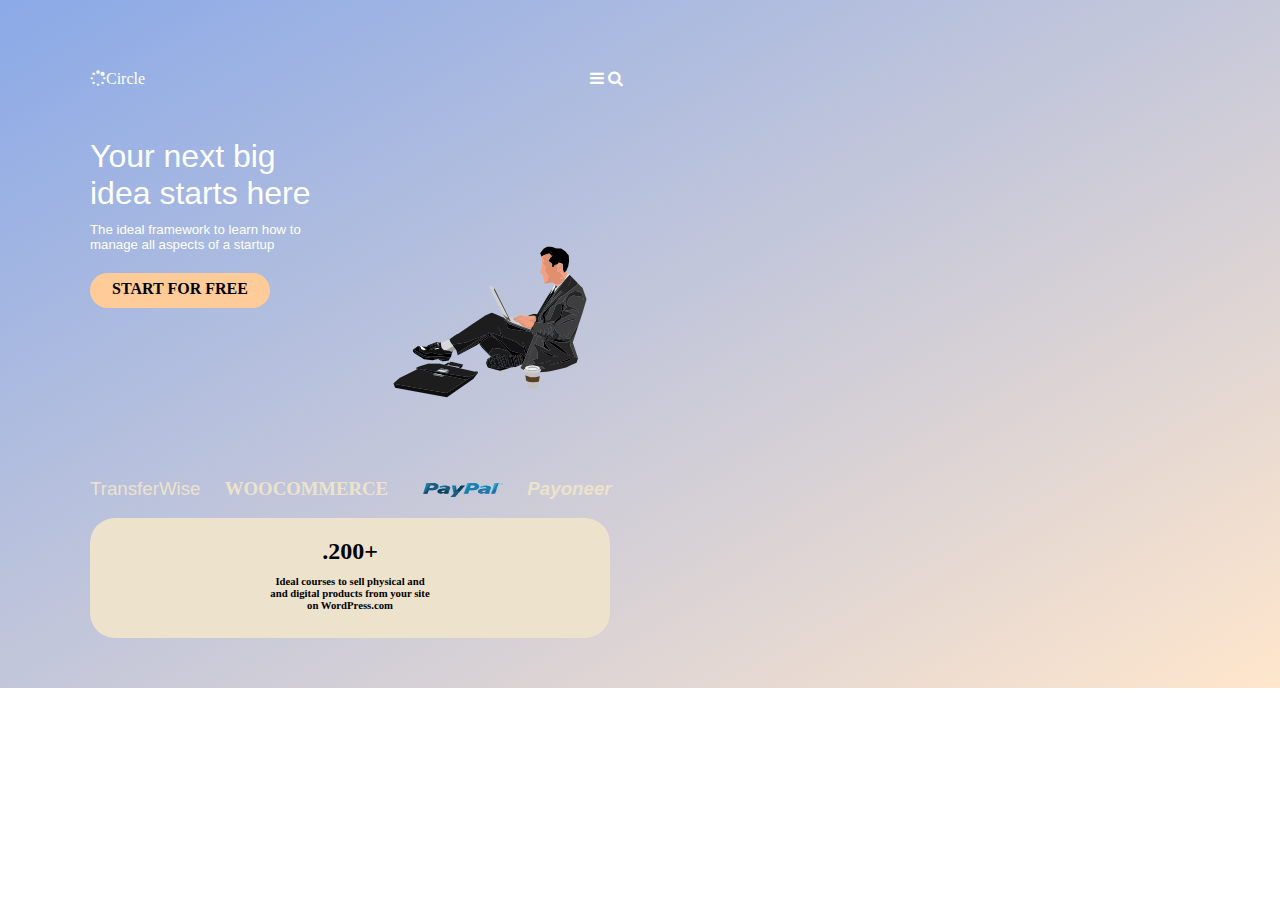
<file: index.html>
<!DOCTYPE html>
<html lang="en">

<head>
    <meta charset="UTF-8">
    <meta http-equiv="X-UA-Compatible" content="IE=edge">
    <meta name="viewport" content="width=device-width, initial-scale=1.0">
    <title>advertisement</title>
    <link rel="stylesheet" href="style.css">
    <link rel="stylesheet" href="https://cdnjs.cloudflare.com/ajax/libs/font-awesome/4.7.0/css/font-awesome.min.css">
</head>
<body>
    <div class="grid-container"></div>
        
        <div class = "grid-item-1">
            <div class = "column-1-1">
                <i class="fa fa-spinner">Circle</i>
            </div>
            <div class="column-1-2">
                <i class="fa fa-navicon"></i>
                <i class="fa fa-search"></i>
            </div>
        </div>
        <div class="grid-item-2">
            <h1>Your next big </h1>
            <h1>idea starts here</h1>
        </div>  
        <div class="grid-item-3">
            <div class="column-3-1">
                <h5>The ideal framework to learn how to </h5>
                <h5>manage all aspects of a startup</h5>
                <h4>
                    <div class="start">
                        START FOR FREE
                    </div>
                </h4>
            </div>
            <div class="column-3-2">
                <span class="img">
                <img width=200 height=200 src="Photos/img.svg">
                </span>
            </div>
        </div>
        <div class="grid-item-4">
            <h3>
                <span class="one">TransferWise</span>
                <span class="two">WOOCOMMERCE</span>
                <span class="three"><img width=80 height= 50 src = "Photos/paypal.png"></span>
                <span class="four">Payoneer</span>
            </h3>
        </div>
        <div class="grid-item-5">
            <div class="content">
                <h2>.200+</h2>
                <h6>Ideal courses to sell physical and</h6>
                <h6>and digital products from your site</h6>
                <h6>on WordPress.com</h6>
            </div>
        </div>
    </div>
</body>
</file>
<file: style.css>
.grid-container {
    display:grid;
    grid-template-rows:auto auto auto auto auto auto auto;
    grid-row-gap: 10px;
    flex-wrap: wrap;
    padding-top: 0px;
}

body {
    display: grid;
    background: linear-gradient(150deg, #7a9de4df, #ffe6cc);
    margin: 10px;
    background-repeat: no-repeat;
    padding:0px 80px 40px 80px;
}

h1 {
    font-family: "Arial", sans-serif;
    color: white;
    font-weight: lighter;
    margin: 0;
    padding: 0;
}

h5 {
    font-family: "Arial", sans-serif;
    color: white;
    font-weight: lighter;
    margin: 0px;
}

h4 {
    border-radius: 25px;
    width: 150px;
    height: 5px;
    padding: 15px;
    margin-right: 0px;
    background-color: #ffcc99;
    text-align: center;
}
.start
{
    position: relative;
    bottom: 8px;
}


h2 {
    margin: 10px;
    text-align: center;
}

h6 {
    text-align: center;
    margin: 0;
}

.grid-item-5 {
    border-radius: 25px;
    width: 420px;
    height: 20px;
    padding: 50px;

    background-color: #ede2cc;
    font-weight: lighter;

}

.grid-item-1 {
    display: grid;
    grid-template-columns: 500px 500px;
    color: white;
    margin-top: 0px;
    flex-wrap: wrap;
}

.grid-item-3 
{
    margin-top: 10px;
    display: grid;
    grid-template-columns: 300px 500px;
}
.column-1-1
{
    color: white;
    flex-wrap: wrap;
}

.grid-item-2
{
    margin-top: 50px;
    flex-wrap: wrap;
}
.grid-item-4 
{
    margin: 0px;
    display: grid;
    grid-template-columns: auto;
    justify-content: space-between;
}

.one
{
    font-family: Arial, Helvetica, sans-serif;
    color: #ede2cc;
    font-weight: lighter;
}
.two {
    color: #ede2cc;
    position: relative;
    left: 20px;
}
.three {
    font-family: Verdana, Geneva, Tahoma, sans-serif;
    font-style: italic;
    color: #ede2cc;
    position: relative;
    left: 50px;
    top:20px;
}
.four {
    font-family: Verdana,
        Geneva,
        Tahoma,
        sans-serif;
    color: #ede2cc;
    font-style: italic;
    position: relative;
    left: 70px;
}

.content
{
    position: relative;
    bottom: 40px;
}
</file>
